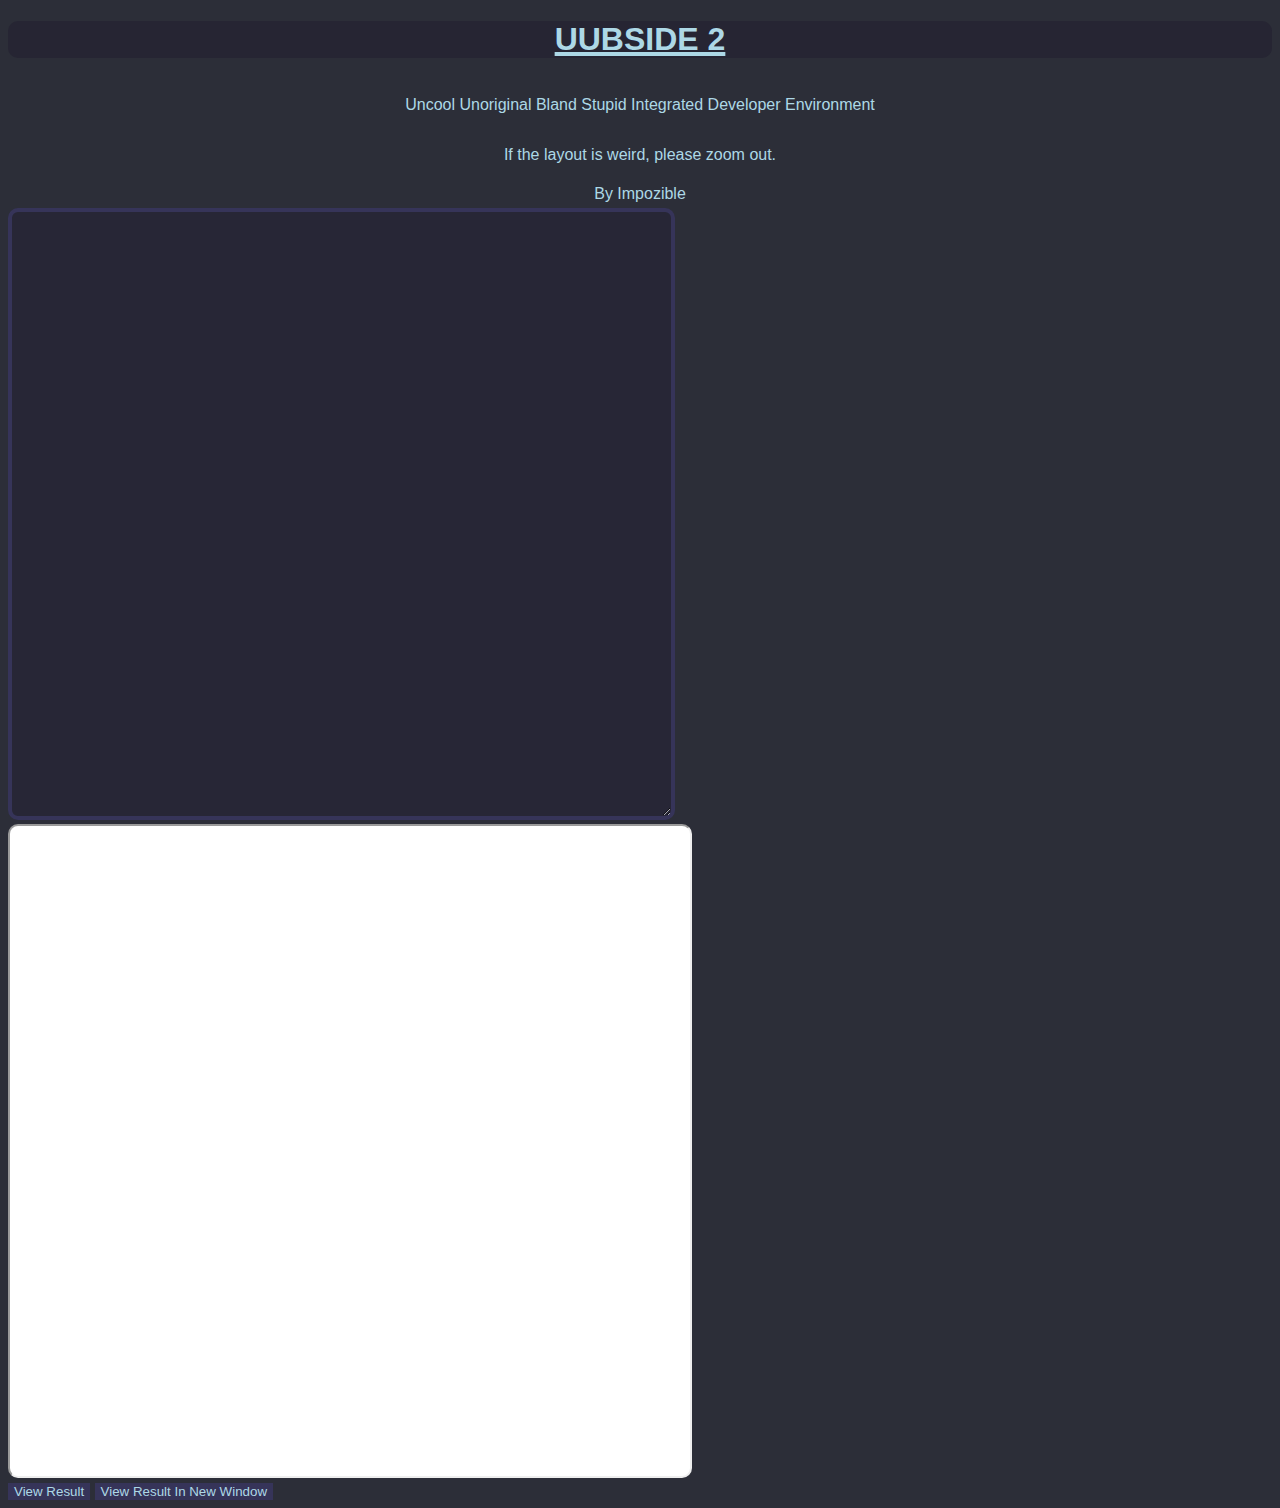
<file: docs/index.html>
<!DOCTYPE html>
<html>
    <head>
        <title>UUBSIDE 2 - Editor</title>
        <link rel="stylesheet" href="style.css">
    </head>
    <body>
        <script src="https://ajax.googleapis.com/ajax/libs/jquery/2.1.1/jquery.min.js"></script>
        <h1>UUBSIDE 2</h1>
        <div id="container">
            <p>Uncool Unoriginal Bland Stupid Integrated Developer Environment</p>
            <p>If the layout is weird, please zoom out.</p>
            <a href="https://github.com/impozible1" target="_blank">By Impozible</a>
        </div>
        <textarea onkeydown="if(event.keyCode===9){var v=this.value,s=this.selectionStart,e=this.selectionEnd;this.value=v.substring(0, s)+'\t'+v.substring(e);this.selectionStart=this.selectionEnd=s+1;return false;}" wrap="off" id="code" cols="80" rows="40"></textarea>
        <iframe height="650px" width="680px" id="result" src="about:blank"></iframe>
        <br>
        <button onclick="showResult()">View Result</button>
        <button onclick="showResultNew()">View Result In New Window</button>
        <script src="script.js"></script>
    </body>
</html>
</file>
<file: docs/style.css>
body {
    caret-color: lightblue;
    color: lightblue;
    font-family: arial;
    background-color: #2c2e38;
}

iframe {
    background-color: white;
    border-radius: 10px;
}

h1 {
    text-decoration: underline 4px;
    text-align: center;
    background-color: #262533;
    border-radius: 10px;
}

a {
    color: lightblue;
    text-decoration: none;
    text-align: center;
    margin: 5px;
}

p {
    text-align: center;
}

button {
    cursor: pointer;
    border: none;
    color: lightblue;
    background-color: #363459;
}

#code {
    color: lightblue;
    background-color: #272636;
    tab-size: 5;
    font-family: arial;
    border: solid 4px #363459;
    border-radius: 10px;
}

#code:focus {
    outline: none;
}

#container {
    display: grid;
}
</file>
